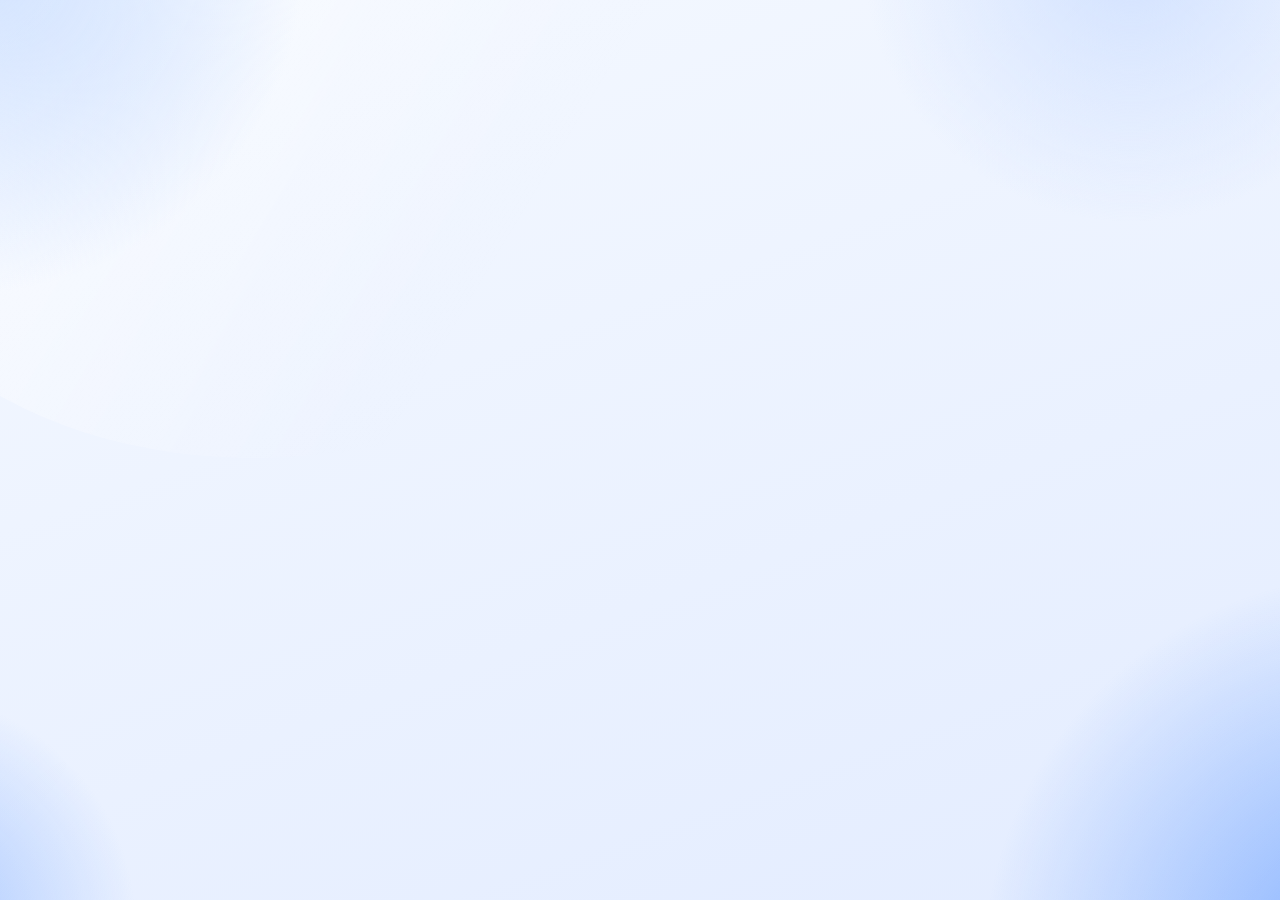
<file: index.html>
<!doctype html>
<html lang="id">
<head>
<meta charset="utf-8">
<meta name="viewport" content="width=device-width,initial-scale=1,viewport-fit=cover">
<meta name="mobile-web-app-capable" content="yes">
<meta name="apple-mobile-web-app-capable" content="yes">
<meta name="apple-mobile-web-app-title" content="HerMoney">
<meta name="theme-color" content="#2f6df6">
<meta name="color-scheme" content="light dark">
<title>HerMoney</title>
<link rel="manifest" href="manifest.webmanifest">
<link rel="icon" type="image/svg+xml" href="icon.svg">
<link rel="icon" type="image/png" sizes="192x192" href="icon-192.png">
<link rel="apple-touch-icon" href="apple-touch-icon.png">
<link rel="preconnect" href="https://fonts.googleapis.com">
<link rel="preconnect" href="https://fonts.gstatic.com" crossorigin>
<link href="https://fonts.googleapis.com/css2?family=Plus+Jakarta+Sans:wght@400;500;600;700;800&display=swap" rel="stylesheet">
<script>
(function(){try{var m=localStorage.getItem('hm_theme')||'auto';var d=m==='dark'||(m==='auto'&&window.matchMedia&&matchMedia('(prefers-color-scheme: dark)').matches);document.documentElement.setAttribute('data-theme',d?'dark':'light');}catch(e){document.documentElement.setAttribute('data-theme','light');}})();
</script>
<link rel="stylesheet" href="style.css?v=12">
</head>
<body>

<!-- Masuk -->
<section id="auth" class="center hidden">
  <div class="card pad narrow">
    <div class="logo big"><span data-i="heart"></span>HerMoney</div>
    <p class="muted" style="text-align:center;margin:0 0 6px">Catatan keuangan keluarga</p>
    <form id="form-login" class="stack">
      <input class="inp" name="email" type="email" placeholder="Email" required autocomplete="email">
      <input class="inp" name="password" type="password" placeholder="Password (min. 6 karakter)" required minlength="6" autocomplete="current-password">
      <button class="btn-primary block">Masuk</button>
      <button type="button" id="btn-signup" class="btn-ghost block">Daftar akun baru</button>
    </form>
  </div>
</section>

<!-- Pertama kali masuk -->
<section id="onboard" class="center hidden">
  <div class="card pad narrow">
    <h2 style="margin:0 0 4px">Selamat datang</h2>
    <form id="form-onboard" class="stack">
      <input class="inp" name="name" placeholder="Nama panggilan (misal: Ayah / Bunda)" required>
      <label class="check"><input type="radio" name="mode" value="create" checked> Buat keluarga baru</label>
      <label class="check"><input type="radio" name="mode" value="join"> Gabung keluarga (pakai kode)</label>
      <input class="inp" name="family" placeholder="Nama keluarga, atau kode undangan" required>
      <button class="btn-primary block">Lanjut</button>
    </form>
  </div>
</section>

<!-- Aplikasi -->
<div id="app" class="app hidden">
  <aside class="sidebar">
    <div class="logo"><span data-i="heart"></span>HerMoney</div>
    <nav id="nav"></nav>
    <div class="scope" id="scope"></div>
  </aside>

  <div class="main">
    <header class="top">
      <div class="m-logo logo"><span data-i="heart"></span>HerMoney</div>
      <div class="greet">
        <h2 id="greet"></h2>
        <p id="greet-sub"></p>
      </div>
      <div class="top-r">
        <label class="pill-select month">
          <span data-i="calendar"></span>
          <select id="month" aria-label="Pilih bulan"></select>
          <span data-i="chev"></span>
        </label>
        <button class="bell theme-btn" id="btn-theme" aria-label="Ganti tema terang atau gelap"></button>
        <button class="bell" id="btn-bell" aria-label="Pengingat"><span data-i="bell"></span><i class="badge hidden" id="badge"></i></button>
        <button class="avatar" id="btn-avatar" aria-label="Pengaturan"></button>
      </div>
    </header>

    <div class="m-scope" id="m-scope"></div>
    <div id="banner"></div>
    <div id="page"></div>
  </div>

  <nav class="tabbar" id="tabbar"></nav>
</div>

<!-- Tambah transaksi -->
<dialog id="dlg-add">
  <form id="form-add" data-type="expense">
    <div class="dlg-h"><h3>Tambah Transaksi</h3><button type="button" class="x" data-close aria-label="Tutup">✕</button></div>
    <div class="seg" id="add-type">
      <button type="button" class="on" data-addtype="expense">Pengeluaran</button>
      <button type="button" data-addtype="income">Pemasukan</button>
      <button type="button" data-addtype="withdrawal">Tarik tunai</button>
    </div>
    <input class="inp big" name="amount" type="text" inputmode="numeric" autocomplete="off" data-money placeholder="Rp 0" required>
    <input class="inp" name="desc" placeholder="Keterangan, misal: beli token listrik" required autocomplete="off">
    <label class="fld">Kategori (otomatis dari keterangan)
      <select class="inp" name="category"></select>
    </label>
    <label class="fld">Rekening
      <select class="inp" name="account"></select>
    </label>
    <label class="share-row" id="share-row">
      <span class="share-ic" id="share-ic"></span>
      <span class="share-t"><b id="share-b">Pribadi</b><small id="share-s">Hanya Anda yang melihat</small></span>
      <input type="checkbox" name="shared" class="sw" aria-label="Bagikan ke keluarga">
    </label>
    <div class="row-btn end">
      <button type="button" class="btn-ghost" data-close>Batal</button>
      <button class="btn-primary">Simpan</button>
    </div>
  </form>
</dialog>

<!-- Tarik tunai -->
<dialog id="dlg-withdraw">
  <form id="form-withdraw">
    <div class="dlg-h"><h3>Catat Tarik Tunai</h3><button type="button" class="x" data-close aria-label="Tutup">✕</button></div>
    <div class="seg" id="wd-type">
      <button type="button" data-addtype="expense">Pengeluaran</button>
      <button type="button" data-addtype="income">Pemasukan</button>
      <button type="button" class="on" data-addtype="withdrawal">Tarik tunai</button>
    </div>
    <input type="hidden" name="pendingId">
    <input class="inp big" name="amount" type="text" inputmode="numeric" autocomplete="off" data-money placeholder="Rp 0" required>
    <label class="fld">Dari rekening <select class="inp" name="account"></select></label>
    <div class="modes2">
      <label class="mode-card"><input type="radio" name="mode" value="wallet" checked>
        <span class="mc-ic" data-mic="wallet"></span><span class="mc-t"><b>Simpan di dompet</b><small>Uang belum dipakai</small></span></label>
      <label class="mode-card"><input type="radio" name="mode" value="spend">
        <span class="mc-ic" data-mic="cart"></span><span class="mc-t"><b>Sudah dibelanjakan</b><small>Catat untuk apa</small></span></label>
    </div>
    <div id="wd-spend" class="stack hidden">
      <input class="inp" name="desc" placeholder="Untuk apa? misal: bayar parkir" autocomplete="off">
      <select class="inp" name="category"></select>
    </div>
    <label class="fld hidden" id="wd-cash">Dompet tujuan <select class="inp" name="cash"></select></label>
    <div class="row-btn end">
      <button type="button" class="btn-ghost" data-close>Batal</button>
      <button class="btn-primary">Simpan</button>
    </div>
  </form>
</dialog>

<!-- Ubah transaksi -->
<dialog id="dlg-pick">
  <div class="dlg-h"><h3 id="pick-title"></h3><button type="button" class="x" data-close aria-label="Tutup">✕</button></div>
  <div id="pick-list" class="pick-list"></div>
</dialog>
<dialog id="dlg-bal">
  <form id="form-bal">
    <div class="dlg-h"><h3>Sesuaikan saldo</h3><button type="button" class="x" data-close aria-label="Tutup">✕</button></div>
    <input type="hidden" name="accId">
    <p class="muted" id="bal-info" style="margin:0"></p>
    <label class="fld">Saldo asli sekarang (Rp) <input class="inp" name="target" type="text" inputmode="numeric" autocomplete="off" data-money required></label>
    <div class="row-btn"><span class="muted small">Cocokkan dengan saldo di m-banking. Transaksi yang sudah tercatat tetap dihitung.</span><button class="btn-primary">Simpan saldo</button></div>
  </form>
</dialog>
<dialog id="dlg-edit">
  <form id="form-edit">
    <div class="dlg-h"><h3>Ubah Transaksi</h3><button type="button" class="x" data-close aria-label="Tutup">✕</button></div>
    <input type="hidden" name="txnId">
    <p class="muted" id="edit-info" style="margin:0"></p>
    <label class="fld">Tanggal <input class="inp" type="date" name="date" required></label>
    <label class="fld">Keterangan <input class="inp" name="desc" autocomplete="off"></label>
    <label class="fld" id="edit-cat-wrap">Kategori <select class="inp" name="category"></select></label>
    <label class="fld">Dibagikan ke
      <select class="inp" name="visibility">
        <option value="shared">Keluarga</option>
        <option value="private">Pribadi (hanya saya)</option>
      </select>
    </label>
    <p class="muted small" style="margin:0">Jika kategori diubah, aplikasi mengingatnya untuk transaksi berikutnya.</p>
    <div class="row-btn">
      <button type="button" class="btn-danger" data-del-edit>Hapus</button>
      <span class="row-btn">
        <button type="button" class="btn-ghost" data-close>Tutup</button>
        <button class="btn-primary">Simpan</button>
      </span>
    </div>
  </form>
</dialog>

<dialog id="dlg-confirm">
  <div class="stack">
    <h3 id="cf-title">Yakin?</h3>
    <p id="cf-msg" class="muted" style="margin:0"></p>
    <div class="row-btn end">
      <button type="button" class="btn-ghost" data-close>Batal</button>
      <button type="button" class="btn-danger solid" id="cf-ok">Hapus</button>
    </div>
  </div>
</dialog>
<div id="toast"></div>
<script type="module" src="app.js?v=19"></script>
</body>
</html>
</file>
<file: style.css>
:root{
  --blue:#2563eb;--blue2:#3b82f6;--soft:#e4eeff;--ink:#0f1c3f;--mut:#6b7a99;--line:#e9eefa;
  --green:#16a34a;--red:#ef4444;--amber:#d97706;
  --shadow:0 10px 32px rgba(37,99,235,.09);
}
*{box-sizing:border-box;-webkit-tap-highlight-color:transparent}
html{-webkit-text-size-adjust:100%}
body{
  margin:0;font-family:'Plus Jakarta Sans',system-ui,-apple-system,'Segoe UI',Roboto,sans-serif;
  color:var(--ink);font-size:15px;min-height:100vh;
  background:
    radial-gradient(900px 520px at 6% -8%,#dce8ff,transparent 62%),
    radial-gradient(900px 560px at 104% 104%,#d6e5ff,transparent 60%),
    #f4f8ff;
  background-attachment:fixed;
}
button{font:inherit;color:inherit;cursor:pointer;border:0;background:none;padding:0}
button:disabled{opacity:.4;cursor:default}
.hidden{display:none!important}
.muted{color:var(--mut)}
.small{font-size:13px}
.green{color:var(--green)}.red{color:var(--red)}.blue{color:var(--blue)}.amber{color:var(--amber)}
.ic{width:20px;height:20px;flex:none;display:inline-block;vertical-align:middle}
.center{min-height:100vh;display:grid;place-items:center;padding:20px}
.narrow{width:min(400px,100%)}
.stack{display:flex;flex-direction:column;gap:12px}
.block{width:100%}
.r{text-align:right}

/* ===== Kerangka ===== */
.app{display:flex;min-height:100vh}
.sidebar{
  width:236px;flex:none;position:sticky;top:0;height:100vh;padding:26px 16px;
  display:flex;flex-direction:column;gap:6px;
  background:rgba(255,255,255,.72);backdrop-filter:blur(14px);-webkit-backdrop-filter:blur(14px);
  border-right:1px solid rgba(255,255,255,.85);
}
.logo{display:flex;align-items:center;gap:8px;color:var(--blue);font-weight:800;font-size:23px;letter-spacing:-.4px}
.sidebar .logo{padding:0 10px 22px}
.logo .ic{width:32px;height:32px;stroke-width:2.2}
.logo.big{justify-content:center;font-size:30px;margin-bottom:4px}
.logo.big .ic{width:38px;height:38px}
#nav{display:flex;flex-direction:column;gap:4px}
.nav{display:flex;align-items:center;gap:14px;width:100%;padding:13px 16px;border-radius:18px;color:#34456b;font-weight:500;text-align:left}
.nav:hover{background:#f1f6ff}
.nav.active{background:var(--soft);color:var(--blue);font-weight:700}
.scope{margin-top:auto;display:flex;flex-direction:column;gap:10px}
.scope-b{display:flex;align-items:center;gap:12px;width:100%;padding:14px;border-radius:20px;background:#f1f5fc;color:#5b6a8c;text-align:left;transition:.15s}
.scope-b span{display:flex;flex-direction:column;line-height:1.25}
.scope-b b{font-weight:700}
.scope-b small{font-size:13px;opacity:.8}
.scope-b .ic{width:26px;height:26px}
.scope-b.on{background:linear-gradient(135deg,#dbe8ff,#cbdcff);color:var(--blue)}

.main{flex:1;min-width:0;max-width:1260px;padding:26px 34px 44px}
.top{display:flex;align-items:center;justify-content:space-between;gap:14px;margin-bottom:22px}
.m-logo{display:none}
.greet h2{margin:0;font-size:21px;font-weight:800;letter-spacing:-.3px}
.greet p{margin:4px 0 0;color:var(--mut);font-size:14px}
.top-r{display:flex;align-items:center;gap:12px}
.bell,.avatar{position:relative;width:46px;height:46px;border-radius:50%;display:grid;place-items:center;background:#fff;box-shadow:0 4px 14px rgba(37,99,235,.09);color:#34456b}
.avatar{background:linear-gradient(135deg,#60a5fa,#2563eb);color:#fff;font-weight:800;font-size:18px}
.avatar.sm{width:42px;height:42px;font-size:16px;box-shadow:none}
.badge{position:absolute;top:-3px;right:-3px;min-width:19px;height:19px;border-radius:10px;background:var(--red);color:#fff;font-size:11px;font-weight:700;display:grid;place-items:center;padding:0 5px;font-style:normal;border:2px solid #fff}
.m-scope{display:none}

/* ===== Komponen umum ===== */
.card{background:rgba(255,255,255,.93);border:1px solid #fff;border-radius:24px;box-shadow:var(--shadow)}
.pad{padding:22px}
.page{display:flex;flex-direction:column;gap:18px}
.page-head{display:flex;align-items:center;justify-content:space-between;gap:12px;flex-wrap:wrap}
.page-head h1{margin:0;display:flex;align-items:center;gap:14px;font-size:30px;font-weight:800;letter-spacing:-.5px}
.page-head h1 .ic{width:34px;height:34px;color:var(--blue)}
.card-h{display:flex;align-items:center;justify-content:space-between;gap:10px;margin-bottom:14px}
.card-h h3{margin:0;font-size:17px;font-weight:700}
.link{color:var(--blue);font-weight:600;font-size:14px}
h3{margin:0}

.btn-primary{display:inline-flex;align-items:center;justify-content:center;gap:8px;height:48px;padding:0 24px;border-radius:16px;color:#fff;font-weight:700;background:linear-gradient(135deg,#3b8bff,#1f62f0);box-shadow:0 10px 22px rgba(37,99,235,.28)}
.btn-primary:active{transform:translateY(1px)}
.btn-ghost{display:inline-flex;align-items:center;justify-content:center;gap:8px;height:48px;padding:0 20px;border-radius:16px;background:#fff;border:1px solid #d9e3f6;color:#34456b;font-weight:600}
.btn-danger{display:inline-flex;align-items:center;gap:6px;height:44px;padding:0 16px;border-radius:14px;background:#fff1f1;color:#dc2626;font-weight:600}
.pill{background:var(--soft);color:var(--blue);border-radius:999px;padding:7px 14px;font-weight:700;font-size:13px;white-space:nowrap}
.inp{width:100%;height:48px;padding:0 14px;border:1px solid #dbe5f7;border-radius:14px;background:#fff;font:inherit;color:var(--ink);outline:none}
.inp:focus{border-color:var(--blue2);box-shadow:0 0 0 3px rgba(59,130,246,.18)}
.inp.big{height:58px;font-size:26px;font-weight:800}
.fld{display:flex;flex-direction:column;gap:6px;font-size:13px;color:var(--mut);font-weight:600}
.check{display:flex;align-items:center;gap:10px;font-weight:500}
.check input{width:18px;height:18px;accent-color:var(--blue)}
.row-btn{display:flex;align-items:center;justify-content:space-between;gap:10px;flex-wrap:wrap}
.row-btn.end{justify-content:flex-end}
.chip{display:inline-flex;align-items:center;gap:6px;padding:5px 12px;border-radius:999px;font-size:13px;font-weight:600;white-space:nowrap}
.chip .ic{width:15px;height:15px}
.chip.fam{background:#dce9ff;color:var(--blue)}
.chip.pri{background:#ffe9d6;color:#ea580c}
.chip.pend{background:#fef3c7;color:#b45309}
.seg{display:flex;background:#eef3fc;border-radius:16px;padding:4px;gap:4px}
.seg button{flex:1;padding:10px 6px;border-radius:12px;color:var(--mut);font-weight:600;font-size:14px}
.seg button.on{background:#fff;color:var(--blue);box-shadow:0 4px 12px rgba(37,99,235,.12)}

/* Pil pilihan (tanggal, kategori, dst) */
.pill-select{position:relative;display:inline-flex;align-items:center;gap:8px;height:48px;padding:0 14px;border-radius:16px;background:#fff;border:1px solid #e6edfb;box-shadow:0 4px 14px rgba(37,99,235,.06);color:#2a3a63;font-weight:500}
.pill-select select{appearance:none;-webkit-appearance:none;border:0;background:transparent;font:inherit;color:inherit;font-weight:500;padding:0 2px;outline:none;cursor:pointer;max-width:150px}
.pill-select .ic{width:19px;height:19px}
.pill-select .ic:last-child{width:15px;height:15px;opacity:.7}
.filters{display:flex;gap:12px;align-items:center;flex-wrap:wrap}
.search{flex:1;min-width:240px;display:flex;align-items:center;gap:10px;height:48px;padding:0 16px;border-radius:16px;background:#fff;border:1px solid #e6edfb;box-shadow:0 4px 14px rgba(37,99,235,.06);color:var(--mut)}
.search input{flex:1;border:0;outline:none;background:transparent;font:inherit;color:var(--ink);min-width:0}
.pills{display:flex;gap:12px;flex-wrap:wrap}

/* ===== Kartu ringkasan ===== */
.sum-d{display:grid;grid-template-columns:repeat(3,1fr);gap:16px}
.sc{display:flex;align-items:center;gap:18px;padding:20px 22px}
.sc small{display:block;color:#42517a;font-size:14px;margin-bottom:4px}
.sc b{font-size:25px;font-weight:800;letter-spacing:-.4px}
.circ{width:66px;height:66px;border-radius:50%;display:grid;place-items:center;flex:none}
.circ .ic{width:30px;height:30px;stroke-width:2.2}
.in-c{background:#dbe9ff;color:#2563eb}
.out-c{background:#ffe1e1;color:#ef4444}
.white-c{background:rgba(255,255,255,.85);color:#2563eb}
.sc.hero-c{background:linear-gradient(120deg,#eaf2ff,#bcd5ff)}
.sum-m{display:none}

/* ===== Tabel transaksi ===== */
.tbl-wrap{padding:16px 18px 18px}
.tbl-d{width:100%;border-collapse:separate;border-spacing:0}
.tbl-d th{text-align:left;font-weight:600;font-size:14px;padding:14px 12px;background:#f3f7ff;color:#26365e;white-space:nowrap}
.tbl-d th:first-child{border-radius:14px 0 0 14px;width:44px}
.tbl-d th:last-child{border-radius:0 14px 14px 0;text-align:center}
.tbl-d td{padding:15px 12px;border-bottom:1px solid #eef2fb;vertical-align:middle}
.tbl-d tr:last-child td{border-bottom:0}
.tbl-d td.act{text-align:center}
.tbl-d .ttl b{font-weight:700;display:block}
.tbl-d .ttl small{color:var(--mut);font-size:12px}
.tbl-d .acc-c{display:flex;align-items:center;gap:8px;color:#34456b}
.tbl-d .acc-c .ic{width:18px;height:18px;color:#5a6a8e}
.amt{font-weight:700;white-space:nowrap}
.cb{width:19px;height:19px;accent-color:var(--blue);cursor:pointer}
.dots{width:36px;height:36px;border-radius:10px;display:inline-grid;place-items:center;color:#34456b}
.dots:hover{background:#eef3fc}
.bulk{display:flex;align-items:center;gap:12px;background:var(--soft);color:var(--blue);padding:10px 14px;border-radius:14px;margin-bottom:12px;font-weight:600;flex-wrap:wrap}
.empty{padding:40px 10px;text-align:center;color:var(--mut)}
.pager{display:flex;align-items:center;justify-content:space-between;gap:12px;flex-wrap:wrap;padding:16px 6px 0;color:#34456b}
.pg{display:flex;gap:8px}
.pgb{width:42px;height:42px;border-radius:13px;background:#fff;border:1px solid #e3ebfa;display:grid;place-items:center;font-weight:600;color:#34456b}
.pgb.on{background:linear-gradient(135deg,#3b8bff,#1f62f0);color:#fff;border-color:transparent;box-shadow:0 8px 18px rgba(37,99,235,.28)}

/* Daftar ala HP (juga dipakai di dashboard) */
.mlist{display:flex;flex-direction:column}
.mi{display:flex;align-items:center;gap:14px;padding:14px 4px;border-bottom:1px solid #eef2fb}
.mi:last-child{border-bottom:0}
.mi-ic{width:46px;height:46px;border-radius:50%;display:grid;place-items:center;flex:none}
.mi-ic .ic{width:22px;height:22px}
.mi-b{flex:1;min-width:0;display:flex;flex-direction:column;gap:2px}
.mi-b small{color:var(--mut);font-size:13px;white-space:nowrap;overflow:hidden;text-overflow:ellipsis}
.mi-b b{font-weight:700;overflow:hidden;display:-webkit-box;-webkit-box-orient:vertical;-webkit-line-clamp:2;line-clamp:2;word-break:break-word}
.mi-r{display:flex;flex-direction:column;align-items:flex-end;gap:6px;flex:none}
.mi-r2{display:flex;align-items:center;gap:2px}
.acc-row small,.acc-row b{overflow:hidden;text-overflow:ellipsis;white-space:nowrap}
.acc-row .bal{flex:none}
.only-m{display:none}

/* ===== Dashboard, rekening, laporan ===== */
.two{display:grid;grid-template-columns:1fr 1fr;gap:18px}
.acc-row{display:flex;align-items:center;gap:14px;padding:12px 0;border-bottom:1px solid #eef2fb}
.acc-row:last-child{border-bottom:0}
.acc-row > div{flex:1;min-width:0;display:flex;flex-direction:column}
.acc-row small{color:var(--mut);font-size:13px}
.acc-row .bal{font-weight:800;font-size:16px}
.acc-grid{display:grid;grid-template-columns:repeat(auto-fill,minmax(250px,1fr));gap:16px}
.acc-card{padding:18px;display:flex;flex-direction:column;gap:14px}
.acc-card .top2{display:flex;align-items:center;gap:12px}
.acc-card b.big{font-size:22px;font-weight:800}
.form-grid{display:grid;grid-template-columns:repeat(2,1fr);gap:12px}
.bar-row{padding:10px 0}
.bar-top{display:flex;align-items:center;gap:10px;margin-bottom:8px}
.bar-top .mi-ic{width:34px;height:34px}
.bar-top .mi-ic .ic{width:17px;height:17px}
.bar-top span.nm{flex:1;font-weight:600}
.bar-top small{color:var(--mut)}
.bar{height:10px;border-radius:6px;background:#eef3fc;overflow:hidden}
.bar i{display:block;height:100%;border-radius:6px}
.trend{display:flex;align-items:flex-end;gap:14px;height:190px;padding-top:10px}
.tcol{flex:1;display:flex;flex-direction:column;align-items:center;gap:8px;height:100%}
.tbars{flex:1;width:100%;display:flex;align-items:flex-end;justify-content:center;gap:6px}
.tbars i{display:block;width:34%;max-width:30px;border-radius:8px 8px 4px 4px;min-height:3px}
.b-in{background:linear-gradient(180deg,#60a5fa,#2563eb)}
.b-out{background:linear-gradient(180deg,#fda4a4,#ef4444)}
.tcol small{color:var(--mut);font-weight:600}
.legend{display:flex;gap:18px;margin-top:10px;color:var(--mut);font-size:13px}
.legend i{display:inline-block;width:10px;height:10px;border-radius:50%;margin-right:6px}
.banner{display:flex;align-items:center;justify-content:space-between;gap:12px;flex-wrap:wrap;background:#fff7e0;color:#92400e;padding:14px 18px;border-radius:18px;margin-bottom:18px;font-weight:500}
.notice{background:#fff7e0;color:#92400e;border-radius:16px;padding:16px 18px;line-height:1.5}
.code{display:inline-block;line-height:1.3;margin:6px 0 0;letter-spacing:3px;font-weight:800;background:var(--soft);color:var(--blue);padding:7px 14px;border-radius:10px}
.prog-wrap{margin-top:8px}

/* ===== Dialog ===== */
dialog{border:0;border-radius:26px;padding:24px;width:min(440px,94vw);max-height:92vh;overflow:auto;box-shadow:0 30px 80px rgba(15,28,63,.35);color:var(--ink);background:#fff}
dialog::backdrop{background:rgba(40,70,140,.28);backdrop-filter:blur(3px)}
dialog form{display:flex;flex-direction:column;gap:14px}
.dlg-h{display:flex;align-items:center;justify-content:space-between}
.dlg-h h3{font-size:20px;font-weight:800}
.x{width:36px;height:36px;border-radius:50%;background:#eef3fc;color:#34456b}
.modes{display:flex;flex-direction:column;gap:10px}

#toast{position:fixed;left:50%;bottom:30px;transform:translateX(-50%) translateY(120px);background:#0f1c3f;color:#fff;padding:13px 20px;border-radius:14px;transition:.3s;opacity:0;max-width:90vw;z-index:100;font-weight:500}
#toast.show{transform:translateX(-50%);opacity:1}
.tabbar{display:none}


/* ===== Tema kaca (glass) ===== */
:root{
  --glass:rgba(255,255,255,.26);
  --glass2:rgba(255,255,255,.32);
  --edge:rgba(255,255,255,.95);
  --gshadow:0 14px 36px rgba(46,92,200,.10),inset 0 1px 0 rgba(255,255,255,.95);
}
body{background:linear-gradient(160deg,#f5f9ff 0%,#e3ecff 100%) fixed}
body::before{content:"";position:fixed;inset:-10%;z-index:-2;pointer-events:none;
  background:
    radial-gradient(38vw 38vw at 6% 4%,rgba(120,170,255,.70),transparent 70%),
    radial-gradient(44vw 44vw at 98% 98%,rgba(90,150,255,.70),transparent 70%),
    radial-gradient(30vw 30vw at 82% 4%,rgba(200,219,255,.75),transparent 70%),
    radial-gradient(26vw 26vw at 2% 94%,rgba(130,175,255,.65),transparent 70%)}
body::after{content:"";position:fixed;z-index:-1;pointer-events:none;left:-14vw;top:-34vh;width:78vw;height:84vh;border-radius:50%;
  background:linear-gradient(135deg,rgba(255,255,255,.8),rgba(255,255,255,0) 70%);transform:rotate(-14deg)}

/* wadah besar seperti jendela kaca */
.app{width:calc(100% - 44px);max-width:1400px;margin:22px auto;min-height:calc(100vh - 44px);border-radius:34px;
  background:rgba(255,255,255,.20);border:1px solid var(--edge);
  box-shadow:0 30px 80px rgba(46,92,200,.16),inset 0 1px 0 #fff}
.sidebar{position:sticky;top:22px;height:calc(100vh - 44px);align-self:flex-start;width:246px;overflow:hidden;
  border-radius:34px 0 0 34px;border-right:1px solid rgba(255,255,255,.8);
  background:linear-gradient(180deg,rgba(246,250,255,.82),rgba(216,230,255,.62));
  backdrop-filter:none;-webkit-backdrop-filter:none}
.sidebar::before{content:"";position:absolute;left:-35%;right:-35%;bottom:-14%;height:46%;pointer-events:none;
  background:
    radial-gradient(ellipse at 28% 100%,rgba(92,160,255,.5),transparent 62%),
    radial-gradient(ellipse at 82% 112%,rgba(37,99,235,.28),transparent 60%)}
.sidebar > *{position:relative;z-index:1}
.main{padding:30px 38px 44px}
@media (max-width:1100px) and (min-width:861px){
  .app{width:calc(100% - 24px);margin:12px auto;min-height:calc(100vh - 24px)}
  .sidebar{top:12px;height:calc(100vh - 24px)}
  .main{padding:26px 24px 40px}
}

/* kartu dan kontrol berbahan kaca */
.card{background:var(--glass2);border:1px solid var(--edge);border-radius:26px;
  -webkit-backdrop-filter:blur(16px) saturate(150%);backdrop-filter:blur(16px) saturate(150%);box-shadow:var(--gshadow)}
.sc.hero-c{background:linear-gradient(120deg,rgba(232,242,255,.52),rgba(150,188,255,.50))}
.circ{box-shadow:0 8px 18px rgba(46,92,200,.16),inset 0 1px 0 rgba(255,255,255,.95)}
.in-c{background:radial-gradient(circle at 32% 24%,#f4f8ff,#c4daff);color:#2563eb}
.out-c{background:radial-gradient(circle at 32% 24%,#fff5f5,#ffcfd3);color:#ef4444}
.white-c{background:radial-gradient(circle at 32% 24%,#ffffff,#d3e4ff);color:#2563eb}
.sc .circ .ic{width:32px;height:32px}
.sc.hero-c .circ .ic{width:42px;height:42px;stroke-width:1.9}
.inp{background:rgba(255,255,255,.38);border:1px solid #d3e0f7}
.search,.pill-select,.bell{background:rgba(255,255,255,.36);border:1px solid var(--edge);
  -webkit-backdrop-filter:blur(12px);backdrop-filter:blur(12px);
  box-shadow:0 8px 20px rgba(46,92,200,.08),inset 0 1px 0 #fff}
.avatar{border:2px solid rgba(255,255,255,.95);box-shadow:0 8px 20px rgba(37,99,235,.28)}
.nav:hover{background:rgba(255,255,255,.6)}
.nav.active{background:linear-gradient(135deg,#e6f0ff,#d0e1ff);box-shadow:inset 0 1px 0 #fff,0 8px 18px rgba(46,92,200,.12)}
.scope-b{background:rgba(255,255,255,.62);border:1px solid var(--edge);box-shadow:0 8px 18px rgba(46,92,200,.08),inset 0 1px 0 #fff}
.scope-b.on{background:linear-gradient(135deg,#d8e8ff,#bfd6ff);color:#2563eb}
.tbl-d th{background:rgba(226,237,255,.72)}
.tbl-d td{border-bottom:1px solid rgba(170,195,240,.28)}
.mi{border-bottom:1px solid rgba(170,195,240,.28)}
.acc-row{border-bottom:1px solid rgba(170,195,240,.28)}
.pgb{background:rgba(255,255,255,.82);border:1px solid var(--edge);box-shadow:0 6px 14px rgba(46,92,200,.08)}
.chip.fam{background:rgba(212,228,255,.95);color:#2563eb}
.chip.pri{background:#ffe5d4;color:#e8590c}
.seg{background:rgba(226,237,255,.7)}
.btn-ghost{background:rgba(255,255,255,.8);border:1px solid var(--edge);box-shadow:0 6px 16px rgba(46,92,200,.08)}
.banner{background:rgba(255,247,224,.85);border:1px solid rgba(255,255,255,.9)}
dialog{background:rgba(255,255,255,.36);-webkit-backdrop-filter:blur(26px) saturate(170%);backdrop-filter:blur(26px) saturate(170%);border:1px solid var(--edge)}

@media (max-width:1100px) and (min-width:861px){
  .sum-d{grid-template-columns:repeat(3,minmax(0,1fr));gap:12px}
  .sc{padding:16px;gap:12px}
  .sc small{font-size:13px}
  .circ{width:52px;height:52px}
  .sc .circ .ic{width:24px;height:24px}
  .sc b{font-size:19px;white-space:nowrap}
  .tbl-wrap{overflow-x:auto}
  .tbl-d{min-width:780px}
  .page-head h1{font-size:26px}
}

/* ===== HP ===== */
@media (max-width:860px){
  body{font-size:15px}
  .sidebar{display:none}
  .main{padding:max(14px,env(safe-area-inset-top)) 16px 120px}
  .top{margin-bottom:14px}
  .greet{display:none}
  .top{gap:8px}
  .m-logo{display:flex;font-size:19px;gap:5px;flex:none;min-width:0}
  .m-logo .ic{width:24px;height:24px}
  .top-r{margin-left:auto;gap:8px;min-width:0}
  .bell,.avatar{width:38px;height:38px;flex:none}
  .avatar{font-size:16px}
  .pill-select.month{height:38px;padding:0 9px;font-size:12.5px;gap:5px;min-width:0}
  .pill-select.month .ic{width:16px;height:16px}
  .pill-select.month .ic:last-child{display:none}
  .pill-select.month select{max-width:78px;width:78px}
  .m-logo span:not(.ic){}
  /* daftar transaksi */
  .mi{gap:12px;padding:13px 0}
  .mi-ic{width:42px;height:42px}
  .mi-ic .ic{width:20px;height:20px}
  .mi-b b{font-size:14.5px;line-height:1.3}
  .mi-b small{font-size:12.5px}
  .mi-r{gap:5px}
  .mi-r .amt{font-size:14px}
  .mi-r .chip{font-size:11.5px;padding:3px 9px}
  .mi-r .dots{width:28px;height:28px;margin-right:-6px}
  .mi-r .dots .ic{width:18px;height:18px}
  .mi-r .pill{padding:6px 14px}
  .acc-row{gap:12px}
  .acc-row .mi-ic{width:40px;height:40px}
  .acc-row .bal{font-size:15px}

  /* kartu saldo */

  /* form: tombol penuh selebar kartu */
  .stack > .row-btn{flex-direction:column;align-items:stretch;gap:12px}
  .stack > .row-btn .btn-primary,.stack > .row-btn .btn-ghost{width:100%}
  dialog{padding:20px;border-radius:24px}
  .seg button{font-size:12.5px;padding:10px 2px;white-space:nowrap}
  .row-btn.end{flex-wrap:nowrap}
  .row-btn.end > button{flex:1;padding:0 12px}
  #form-edit > .row-btn{flex-direction:column-reverse;align-items:stretch;gap:10px}
  #form-edit > .row-btn > span.row-btn{display:flex;flex-wrap:nowrap}
  #form-edit > .row-btn > span.row-btn > button{flex:1;padding:0 12px}
  #form-edit > .row-btn > .btn-danger{justify-content:center}

  /* laporan & anggaran */
  .bar-top{gap:8px}
  .bar-top span.nm{font-size:14px;min-width:0}
  .bar-top b{font-size:14px}
  .bar-top small{font-size:12px;min-width:30px;text-align:right}
  .m-scope{display:flex;gap:10px;margin-bottom:14px}
  .m-scope .scope-b{padding:10px 12px;border-radius:16px;flex:1}
  .m-scope .scope-b .ic{width:22px;height:22px}
  .m-scope .scope-b small{display:none}

  .page > *{order:3}
  .page > .sum{order:1}
  .page > .page-head{order:2}
  .page-head{flex-direction:column;align-items:stretch}
  .page-head h1{font-size:22px}
  .page-head h1 .ic{width:26px;height:26px}
  .page-head .btn-primary{width:100%}
  .sum-d{display:none}
  .sum-m{display:block}
  .hero{position:relative;overflow:hidden;border-radius:24px;padding:18px 18px 20px;color:#fff;background:linear-gradient(135deg,#59a2ff,#2767ee);box-shadow:0 14px 30px rgba(37,99,235,.3)}
  .hero small{display:flex;align-items:center;gap:8px;font-size:14px;opacity:.95}
  .hero b{display:block;margin-top:6px;font-size:clamp(24px,7.6vw,31px);font-weight:800;letter-spacing:-.5px;position:relative;z-index:1;white-space:nowrap}
  .hero .eye{color:#fff;display:inline-grid}
  .hero .eye .ic{width:18px;height:18px}
  .hero-ic{position:absolute;right:16px;top:14px;opacity:.32}
  .hero-ic .ic{width:40px;height:40px;stroke-width:1.8}
  .mini{display:grid;grid-template-columns:1fr 1fr;gap:12px;margin-top:12px}
  .mc{padding:16px 10px;text-align:center;display:flex;flex-direction:column;align-items:center;gap:6px}
  .mc small{color:#42517a;font-size:12.5px}
  .mc b{font-size:clamp(13px,4.1vw,17px);font-weight:800;white-space:nowrap}
  .circ-s{width:42px;height:42px;border-radius:50%;display:grid;place-items:center}
  .circ-s .ic{width:22px;height:22px;stroke-width:2.3}

  .two{grid-template-columns:1fr}
  .form-grid{grid-template-columns:1fr}
  .filters{gap:10px}
  .search{min-width:0;width:100%;flex:none}
  .pills{display:grid;grid-template-columns:repeat(2,minmax(0,1fr));gap:10px;width:100%}
  .pills .pill-select{min-width:0}
  .pills .pill-select{width:100%;height:44px;font-size:13.5px;padding:0 12px;gap:8px}
  .pills .pill-select select{flex:1 1 0;min-width:0;max-width:none;width:0;text-overflow:ellipsis}
  .only-d{display:none}
  .only-m{display:block}
  .tbl-wrap{padding:6px 16px 16px}
  .pager{justify-content:center;text-align:center}
  .pgb{width:38px;height:38px}
  .pg{gap:6px}

  .tabbar{
    display:grid;grid-template-columns:repeat(4,minmax(0,1fr));position:fixed;left:0;right:0;bottom:0;z-index:30;
    background:rgba(255,255,255,.58);backdrop-filter:blur(22px);-webkit-backdrop-filter:blur(12px);
    border-radius:26px 26px 0 0;box-shadow:0 -8px 30px rgba(37,99,235,.14);
    padding:8px 8px calc(8px + env(safe-area-inset-bottom));
  }
  .tab{display:flex;flex-direction:column;align-items:center;gap:4px;padding:6px 0;font-size:12px;color:#7a89aa;font-weight:500;min-width:0;white-space:nowrap}
  .tab .ic{width:24px;height:24px}
  .tab.active{color:var(--blue);font-weight:700}
  #toast{bottom:100px}
  .trend{height:160px;gap:8px}

  /* tema kaca di HP */
  .app{width:auto;max-width:none;margin:0;min-height:100vh;border-radius:0;background:none;border:0;box-shadow:none}
  .main{padding-left:16px;padding-right:16px}
  .hero{background:linear-gradient(135deg,rgba(134,186,255,.98),rgba(62,120,245,.98));border:1px solid rgba(255,255,255,.55);
    box-shadow:0 18px 36px rgba(46,92,200,.30),inset 0 1px 0 rgba(255,255,255,.55)}
  .hero::before{content:"";position:absolute;inset:0;pointer-events:none;background:radial-gradient(120% 95% at 100% 0%,rgba(255,255,255,.30),transparent 58%)}
  .hero-ic{top:50%;transform:translateY(-50%);right:16px;opacity:.92}
  .hero-ic .ic{width:62px;height:62px;stroke-width:1.7}
  .tabbar{background:rgba(255,255,255,.58);-webkit-backdrop-filter:blur(18px);backdrop-filter:blur(18px);border:1px solid var(--edge);border-bottom:0}
}

@media (max-width:350px){
  .m-logo{font-size:0;gap:0}
  .m-logo .ic{width:30px;height:30px}
  .pill-select.month select{max-width:84px;width:84px}
  .mc{padding:14px 8px}
  .tab{font-size:11px}
  .hero-ic .ic{width:50px;height:50px}
  .pills .pill-select{padding:0 10px;gap:6px;font-size:13px}
  .pills .pill-select .ic:last-child{display:none}
}

/* ===== Mode terang / gelap ===== */
.ic-blue{background:#e4eeff;color:#2563eb}
.theme-btn .ic{width:21px;height:21px}
@media (max-width:860px){.theme-btn{display:none}}

html[data-theme="light"]{color-scheme:light}
html[data-theme="dark"]{
  color-scheme:dark;
  --blue:#7fb0ff;--blue2:#5b9bff;--soft:rgba(110,160,255,.20);--ink:#e9eeff;--mut:#9aa9cc;--line:rgba(255,255,255,.08);
  --green:#4ade80;--red:#f87171;--amber:#fbbf24;
  --shadow:0 10px 32px rgba(0,0,0,.35);
  --glass:rgba(24,34,66,.26);--glass2:rgba(26,37,72,.30);--edge:rgba(255,255,255,.09);
  --gshadow:0 16px 40px rgba(0,0,0,.38),inset 0 1px 0 rgba(255,255,255,.06);
}
html[data-theme="dark"] body{background:linear-gradient(160deg,#0a1124 0%,#0c1a38 100%) fixed}
html[data-theme="dark"] body::before{background:
  radial-gradient(38vw 38vw at 6% 4%,rgba(48,96,220,.38),transparent 70%),
  radial-gradient(44vw 44vw at 98% 98%,rgba(37,84,200,.36),transparent 70%),
  radial-gradient(30vw 30vw at 82% 4%,rgba(88,70,200,.22),transparent 70%),
  radial-gradient(26vw 26vw at 2% 94%,rgba(30,120,220,.26),transparent 70%)}
html[data-theme="dark"] body::after{background:linear-gradient(135deg,rgba(120,160,255,.10),rgba(255,255,255,0) 70%)}
html[data-theme="dark"] .app{background:rgba(14,22,46,.24);box-shadow:0 30px 80px rgba(0,0,0,.45),inset 0 1px 0 rgba(255,255,255,.06)}
html[data-theme="dark"] .sidebar{background:linear-gradient(180deg,rgba(22,32,64,.80),rgba(14,24,54,.70));border-right:1px solid rgba(255,255,255,.06)}
html[data-theme="dark"] .sidebar::before{background:
  radial-gradient(ellipse at 28% 100%,rgba(60,120,240,.40),transparent 62%),
  radial-gradient(ellipse at 82% 112%,rgba(90,70,220,.25),transparent 60%)}
html[data-theme="dark"] .nav{color:#c3cff0}
html[data-theme="dark"] .nav:hover{background:rgba(255,255,255,.06)}
html[data-theme="dark"] .nav.active{background:linear-gradient(135deg,rgba(96,150,255,.30),rgba(96,150,255,.16));color:#a9c9ff;box-shadow:inset 0 1px 0 rgba(255,255,255,.08),0 8px 18px rgba(0,0,0,.25)}
html[data-theme="dark"] .scope-b{background:rgba(255,255,255,.06);color:#b4c2e6;border-color:rgba(255,255,255,.09);box-shadow:none}
html[data-theme="dark"] .scope-b.on{background:linear-gradient(135deg,rgba(96,150,255,.34),rgba(96,150,255,.20));color:#b5d2ff}
html[data-theme="dark"] .badge{border-color:#131c38}
html[data-theme="dark"] .sc.hero-c{background:linear-gradient(120deg,rgba(54,96,200,.34),rgba(38,66,150,.30))}
html[data-theme="dark"] .sc small,html[data-theme="dark"] .mc small{color:#aab8da}
html[data-theme="dark"] .circ{box-shadow:0 8px 18px rgba(0,0,0,.35),inset 0 1px 0 rgba(255,255,255,.12)}
html[data-theme="dark"] .in-c{background:radial-gradient(circle at 32% 24%,#2c4a8c,#1b3166);color:#8ab6ff}
html[data-theme="dark"] .out-c{background:radial-gradient(circle at 32% 24%,#6a2e3c,#45202c);color:#ff8e8e}
html[data-theme="dark"] .white-c{background:radial-gradient(circle at 32% 24%,#35539a,#223a72);color:#a9c9ff}
html[data-theme="dark"] .inp{background:rgba(255,255,255,.06);border-color:rgba(255,255,255,.12);color:var(--ink)}
html[data-theme="dark"] .inp::placeholder,html[data-theme="dark"] .search input::placeholder{color:#7f8fb5}
html[data-theme="dark"] .search,html[data-theme="dark"] .pill-select{background:rgba(255,255,255,.06);border-color:rgba(255,255,255,.10);box-shadow:none;color:#c9d6f5}
html[data-theme="dark"] .bell{background:rgba(255,255,255,.07);border-color:rgba(255,255,255,.10);box-shadow:none;color:#c9d6f5}
html[data-theme="dark"] .avatar{border-color:rgba(255,255,255,.25);box-shadow:0 8px 20px rgba(0,0,0,.4)}
html[data-theme="dark"] .btn-ghost{background:rgba(255,255,255,.07);border-color:rgba(255,255,255,.12);color:#d6e0ff;box-shadow:none}
html[data-theme="dark"] .btn-danger{background:rgba(239,68,68,.16);color:#ff9d9d}
html[data-theme="dark"] .pill{background:var(--soft);color:#a9c9ff}
html[data-theme="dark"] .x{background:rgba(255,255,255,.08);color:#c9d6f5}
html[data-theme="dark"] .chip.fam{background:rgba(110,160,255,.22);color:#a9c9ff}
html[data-theme="dark"] .chip.pri{background:rgba(251,146,60,.20);color:#fdba74}
html[data-theme="dark"] .chip.pend{background:rgba(251,191,36,.20);color:#fcd34d}
html[data-theme="dark"] .seg{background:rgba(255,255,255,.06)}
html[data-theme="dark"] .seg button.on{background:rgba(110,160,255,.28);color:#c4dbff;box-shadow:none}
html[data-theme="dark"] .tbl-d th{background:rgba(255,255,255,.06);color:#c9d6f5}
html[data-theme="dark"] .tbl-d td,html[data-theme="dark"] .mi,html[data-theme="dark"] .acc-row{border-bottom-color:rgba(255,255,255,.07)}
html[data-theme="dark"] .tbl-d tr:last-child td,html[data-theme="dark"] .mi:last-child,html[data-theme="dark"] .acc-row:last-child{border-bottom:0}
html[data-theme="dark"] .tbl-d .acc-c{color:#c9d6f5}
html[data-theme="dark"] .tbl-d .acc-c .ic{color:#9aa9cc}
html[data-theme="dark"] .dots{color:#b4c2e6}
html[data-theme="dark"] .dots:hover{background:rgba(255,255,255,.08)}
html[data-theme="dark"] .pager{color:#c9d6f5}
html[data-theme="dark"] .pgb{background:rgba(255,255,255,.06);border-color:rgba(255,255,255,.10);color:#c9d6f5;box-shadow:none}
html[data-theme="dark"] .pgb.on{background:linear-gradient(135deg,#3b8bff,#1f62f0);color:#fff;border-color:transparent;box-shadow:0 8px 18px rgba(37,99,235,.35)}
html[data-theme="dark"] .bar{background:rgba(255,255,255,.08)}
html[data-theme="dark"] .banner,html[data-theme="dark"] .notice{background:rgba(251,191,36,.12);color:#fcd34d;border-color:rgba(251,191,36,.22)}
html[data-theme="dark"] .code,html[data-theme="dark"] .bulk{background:var(--soft);color:#a9c9ff}
html[data-theme="dark"] .ic-blue{background:rgba(110,160,255,.18);color:#8ab6ff}
html[data-theme="dark"] dialog{background:rgba(20,29,58,.50);border-color:rgba(255,255,255,.10);box-shadow:0 30px 80px rgba(0,0,0,.6)}
html[data-theme="dark"] dialog::backdrop{background:rgba(3,7,18,.62)}
html[data-theme="dark"] #toast{background:#e9eeff;color:#0b1226}
html[data-theme="dark"] .tabbar{background:rgba(14,22,46,.66);border-color:rgba(255,255,255,.08);box-shadow:0 -8px 30px rgba(0,0,0,.4)}
html[data-theme="dark"] .tab{color:#8c9cc2}
html[data-theme="dark"] .tab.active{color:#8fbaff}

/* foto profil */
.avatar{overflow:hidden;padding:0}
.avatar img{width:100%;height:100%;object-fit:cover;display:block}
.avatar.has-img{background:#dfe9fb}
.avatar.big{width:84px;height:84px;font-size:32px;cursor:pointer;flex:none}
.photo-row{display:flex;align-items:center;gap:18px;flex-wrap:wrap}
.photo-act{display:flex;flex-direction:column;align-items:flex-start;gap:8px;min-width:0;flex:1}
.photo-act small{max-width:260px;line-height:1.35}
@media (max-width:860px){.photo-act .btn-ghost{width:auto}}

/* ringkasan filter */
.fsum{display:flex;flex-wrap:wrap;gap:8px;align-items:center;margin:2px 2px 12px}
.fsum-p{display:inline-flex;align-items:center;gap:6px;font-weight:700;color:var(--mut);font-size:14px;margin-right:2px}
.fsum-p .ic{width:16px;height:16px}
.fchip{display:inline-flex;align-items:center;gap:6px;border:1px solid var(--edge);background:var(--soft);color:var(--blue);border-radius:999px;padding:6px 12px;font-weight:600;font-size:13px;cursor:pointer}
.fchip b{font-size:11px;opacity:.7}
.fchip.reset{background:transparent;color:var(--mut);font-weight:500;text-decoration:underline;border-color:transparent}
.pill-select.active{border-color:var(--blue);box-shadow:0 0 0 2px rgba(37,99,235,.18)}
.pill-select.active select,.pill-select.active .ic:first-child{color:var(--blue)}
/* konfirmasi */
#dlg-confirm{width:min(380px,92vw)}
#dlg-confirm h3{margin:0}
.btn-danger.solid{background:#ef4444;color:#fff;box-shadow:0 8px 18px rgba(239,68,68,.3)}
/* banner tarik tunai */
.banner{border-left:5px solid #f59e0b}
.bn-t{display:flex;align-items:center;gap:12px;min-width:0;flex:1}
.bn-ic{flex:none;width:38px;height:38px;border-radius:50%;display:grid;place-items:center;background:#fde7a8;color:#b45309}
.bn-ic .ic{width:21px;height:21px}
.bn-btn{background:#f59e0b;color:#fff;box-shadow:0 6px 14px rgba(245,158,11,.35)}
html[data-theme="dark"] .banner{border-left-color:#fbbf24}
html[data-theme="dark"] .bn-ic{background:rgba(251,191,36,.2);color:#fcd34d}
html[data-theme="dark"] .bn-btn{background:#fbbf24;color:#3b2a05;box-shadow:none}
html[data-theme="dark"] .btn-danger.solid{background:#ef4444;color:#fff}
.row-btn.start{justify-content:flex-start;flex-wrap:wrap;gap:10px}
@media (max-width:860px){.bn-btn{width:100%;text-align:center;padding:10px 14px}}
#dlg-confirm .row-btn{display:flex;flex-direction:row;gap:12px;width:100%}
#dlg-confirm .row-btn button{flex:1 1 0;min-width:0;height:52px;border-radius:16px;font-weight:700;font-size:16px;padding:0 12px}

/* ===== Perapian ===== */
/* baris transaksi: ketuk untuk Ubah / Hapus */
.mi{flex-wrap:wrap}
.mi.tap{cursor:pointer;transition:background .15s}
.mi.tap:hover{background:rgba(110,160,255,.07)}
.mi.open{background:rgba(110,160,255,.10);border-radius:16px}
.mi-act{display:none;flex:0 0 100%;order:5;justify-content:flex-end;gap:10px;padding:2px 0 4px}
.mi.open .mi-act{display:flex}
.btn-ghost.sm,.btn-danger.sm{height:38px;padding:0 16px;border-radius:12px;font-size:14px;gap:6px}
.btn-ghost.sm .ic,.btn-danger.sm .ic{width:16px;height:16px}
.btn-danger.sm{background:#fff1f1;border:1px solid #ffd3d3}
.rowbtns{display:inline-flex;gap:4px}
.rowbtn{width:34px;height:34px;border-radius:10px;display:inline-grid;place-items:center;color:#7a89aa;transition:.15s}
.rowbtn .ic{width:17px;height:17px}
.rowbtn:hover{background:#eef3fc;color:#2563eb}
.rowbtn.del:hover{background:#fff1f1;color:#dc2626}
html[data-theme="dark"] .rowbtn{color:#8c9cc2}
html[data-theme="dark"] .rowbtn:hover{background:rgba(255,255,255,.08);color:#a9c9ff}
html[data-theme="dark"] .rowbtn.del:hover{background:rgba(239,68,68,.16);color:#ff9d9d}
html[data-theme="dark"] .mi.open,html[data-theme="dark"] .mi.tap:hover{background:rgba(110,160,255,.10)}
html[data-theme="dark"] .btn-danger.sm{background:rgba(239,68,68,.16);border-color:rgba(239,68,68,.25);color:#ff9d9d}

/* tombol geser pribadi / keluarga */
.share-row{display:flex;align-items:center;gap:12px;padding:12px 14px;border-radius:18px;background:rgba(110,160,255,.12);border:1px solid var(--edge);cursor:pointer}
.share-ic{flex:none;width:40px;height:40px;border-radius:50%;display:grid;place-items:center;background:rgba(255,255,255,.7);color:var(--blue)}
.share-ic .ic{width:20px;height:20px}
.share-t{flex:1;min-width:0;display:flex;flex-direction:column;gap:1px}
.share-t b{font-weight:700;font-size:15px}
.share-t small{color:var(--mut);font-size:12.5px}
.sw{appearance:none;-webkit-appearance:none;flex:none;width:50px;height:30px;border-radius:999px;background:#cdd8ee;position:relative;cursor:pointer;transition:background .2s;margin:0;border:0}
.sw::after{content:"";position:absolute;top:3px;left:3px;width:24px;height:24px;border-radius:50%;background:#fff;box-shadow:0 2px 6px rgba(0,0,0,.25);transition:transform .2s}
.sw:checked{background:linear-gradient(135deg,#3b8bff,#1f62f0)}
.sw:checked::after{transform:translateX(20px)}
.sw:disabled{opacity:.6;cursor:default}
html[data-theme="dark"] .share-ic{background:rgba(255,255,255,.08)}
html[data-theme="dark"] .sw{background:rgba(255,255,255,.18)}

/* pilihan tarik tunai berupa dua kartu */
.modes2{display:grid;grid-template-columns:repeat(2,minmax(0,1fr));gap:10px}
.mode-card{position:relative;display:flex;flex-direction:column;align-items:flex-start;gap:8px;padding:14px;border-radius:18px;border:1.5px solid var(--edge);background:rgba(255,255,255,.4);cursor:pointer;transition:.15s}
.mode-card input{position:absolute;opacity:0;pointer-events:none}
.mc-ic{width:38px;height:38px;border-radius:50%;display:grid;place-items:center;background:rgba(110,160,255,.18);color:var(--blue)}
.mc-ic .ic{width:20px;height:20px}
.mc-t{display:flex;flex-direction:column;gap:2px;min-width:0}
.mc-t b{font-weight:700;font-size:14.5px;line-height:1.25}
.mc-t small{color:var(--mut);font-size:12.5px;line-height:1.3}
.mode-card:has(input:checked){border-color:var(--blue2);background:rgba(110,160,255,.20);box-shadow:0 0 0 3px rgba(59,139,255,.15)}
.mode-card:has(input:checked)::after{content:"✓";position:absolute;top:10px;right:12px;width:20px;height:20px;border-radius:50%;background:var(--blue2);color:#fff;font-size:12px;font-weight:800;display:grid;place-items:center}
html[data-theme="dark"] .mode-card{background:rgba(255,255,255,.05)}

/* menu bawah di HP: melayang, bulat, rapi (Safari & Chrome) */
@media (max-width:860px){
  .tabbar{left:12px;right:12px;bottom:calc(10px + env(safe-area-inset-bottom));border-radius:28px;border:1px solid var(--edge);
    background:rgba(255,255,255,.80);-webkit-backdrop-filter:blur(24px) saturate(180%);backdrop-filter:blur(24px) saturate(180%);
    box-shadow:0 14px 34px rgba(37,70,150,.22),inset 0 1px 0 rgba(255,255,255,.9);padding:8px 6px}
  .tab{border-radius:20px;transition:background .15s,color .15s}
  .tab.active{background:rgba(37,99,235,.10)}
  .main{padding-bottom:calc(128px + env(safe-area-inset-bottom))}
  html[data-theme="dark"] .tabbar{background:rgba(16,24,50,.82);border-color:rgba(255,255,255,.10);box-shadow:0 14px 34px rgba(0,0,0,.5)}
  html[data-theme="dark"] .tab.active{background:rgba(110,160,255,.16)}
}

/* pintasan di Pengaturan */
.set-link{display:flex;align-items:center;gap:14px;width:100%;padding:12px 2px;text-align:left;border-bottom:1px solid var(--line);color:inherit}
.set-link:last-child{border-bottom:0}
.set-link .sl-t{flex:1;min-width:0;display:flex;flex-direction:column;gap:2px}
.set-link .sl-t b{font-weight:700}
.set-link .sl-t small{color:var(--mut);font-size:13px}
.set-link > .ic{width:18px;height:18px;color:var(--mut);flex:none}

/* ===== Pengaturan minimalis ===== */
.set-page{display:flex;flex-direction:column;gap:14px}
.set-page > .card{margin:0}
.prof{display:flex;align-items:center;gap:16px}
.prof .avatar.big{width:72px;height:72px;position:relative;overflow:visible}
.prof .avatar.big > img{border-radius:50%}
.prof .cam{position:absolute;right:-2px;bottom:-2px;width:26px;height:26px;border-radius:50%;background:#2563eb;color:#fff;display:grid;place-items:center;border:2px solid #fff}
.prof .cam .ic{width:13px;height:13px}
.prof-t{display:flex;flex-direction:column;gap:2px;min-width:0;flex:1}
.prof-t b{font-size:18px;font-weight:800}
.prof-t small{color:var(--mut);font-size:13px;overflow:hidden;text-overflow:ellipsis;white-space:nowrap}
.prof-a{display:flex;gap:14px;margin-top:4px}
.prof-a .link{font-size:13.5px}
.prof-a .link.del{color:#dc2626}
.fam-h{display:flex;align-items:center;justify-content:space-between;gap:10px;margin-bottom:10px}
.fam-h h3{margin:0;font-size:16px;min-width:0;overflow:hidden;text-overflow:ellipsis;white-space:nowrap}
.fam-m{display:flex;flex:none}
.avatar.xs{width:30px;height:30px;font-size:12px;border-width:2px;box-shadow:none;margin-left:-8px}
.avatar.xs:first-child{margin-left:0}
.fam-c{display:flex;align-items:center;gap:10px;flex-wrap:wrap}
.fam-c .code{margin:0}
.fam-b{display:flex;gap:8px;margin-left:auto}
.list{padding-top:6px;padding-bottom:6px}
.set-row{display:flex;align-items:center;gap:14px;padding:12px 2px;border-bottom:1px solid var(--line)}
.set-row:last-child{border-bottom:0}
.set-row .sl-t{flex:1;min-width:0}
.set-row .sl-t b{font-weight:700}
.set-b{display:flex;gap:8px}
.set-page .mi-ic{width:38px;height:38px}
.set-page .mi-ic .ic{width:19px;height:19px}
.seg.sm button{padding:7px 10px;font-size:13px;flex:none}
.seg.sm{padding:3px;border-radius:13px}
.logout{align-self:center;height:44px;color:#dc2626;margin-top:4px}
html[data-theme="dark"] .prof .cam{border-color:#1a2548}
html[data-theme="dark"] .logout{color:#ff9d9d}
html[data-theme="dark"] .prof-a .link.del{color:#ff9d9d}
@media (max-width:420px){
  .seg.sm button{padding:7px 7px;font-size:12.5px}
  .set-row .sl-t b{font-size:15px}
}

.fam-n{display:flex;flex-direction:column;min-width:0}
.fam-n small{color:var(--mut);font-size:12.5px}
.fam-n b{font-size:17px;font-weight:800;overflow:hidden;text-overflow:ellipsis;white-space:nowrap}
.fam-h{margin-bottom:12px}
.fam-c{display:grid;grid-template-columns:auto 1fr;align-items:center;gap:10px 12px}
.fam-b{grid-column:1 / -1;display:grid;grid-template-columns:1fr 1fr;gap:10px;margin-left:0}
.fam-b .btn-ghost.sm,.fam-b .btn-primary.sm{width:100%;height:42px}
.btn-primary.sm{height:38px;padding:0 16px;border-radius:12px;font-size:14px}
.seg.sm button{padding:7px 9px}
.set-row{gap:12px}

/* transaksi email yang perlu dikategorikan */
.banner.rv{background:#eaf2ff;color:#1e40af;border-left:5px solid #2563eb}
.banner.rv .bn-ic{background:#cfe0ff;color:#1d4ed8}
.bn-btn.rv,.rv-btn{background:var(--blue);color:#fff;box-shadow:0 6px 14px rgba(37,99,235,.3)}
html[data-theme="dark"] .banner.rv{background:rgba(96,150,255,.14);color:#a9c9ff;border-left-color:#5b9bff}
html[data-theme="dark"] .banner.rv .bn-ic{background:rgba(96,150,255,.25);color:#b5d2ff}

/* baris pilihan di Pengaturan */
.set-link .sl-v{color:var(--mut);font-size:14px;flex:none}
.pick-list{display:flex;flex-direction:column;gap:8px}
.pick-opt{display:flex;align-items:center;justify-content:space-between;gap:12px;width:100%;padding:14px 16px;border-radius:16px;text-align:left;color:inherit;
  background:rgba(255,255,255,.55);border:1px solid var(--edge)}
.pick-opt span{display:flex;flex-direction:column;gap:2px}
.pick-opt small{color:var(--mut);font-size:13px}
.pick-opt.on{border-color:#2563eb;background:rgba(37,99,235,.10)}
.pick-opt .ic{width:20px;height:20px;color:#2563eb}
html[data-theme="dark"] .pick-opt{background:rgba(255,255,255,.06)}
html[data-theme="dark"] .pick-opt.on{background:rgba(110,160,255,.16);border-color:#6ea0ff}
html[data-theme="dark"] .pick-opt .ic{color:#9cc0ff}
#dlg-pick .dlg-h{margin-bottom:14px}

/* rapikan tombol hapus & baris yang terbuka */
.btn-danger,.btn-ghost{justify-content:center;text-align:center}
#dlg-confirm .row-btn button{display:flex;align-items:center;justify-content:center;text-align:center}
#dlg-confirm .stack{gap:14px}
.mi.open{padding-left:12px;padding-right:12px;margin:0 -12px;border-bottom-color:transparent}
.mi.open .mi-r .dots{margin-right:0}
.mi-act{display:none;flex:0 0 100%;order:5;gap:10px;padding:4px 0 2px}
.mi.open .mi-act{display:grid;grid-template-columns:1fr 1fr}
.mi-act .btn-ghost.sm,.mi-act .btn-danger.sm{width:100%;height:42px;justify-content:center}
@media (min-width:900px){ .mi.open .mi-act{display:flex;justify-content:flex-end} .mi-act .btn-ghost.sm,.mi-act .btn-danger.sm{width:auto} }
</file>
